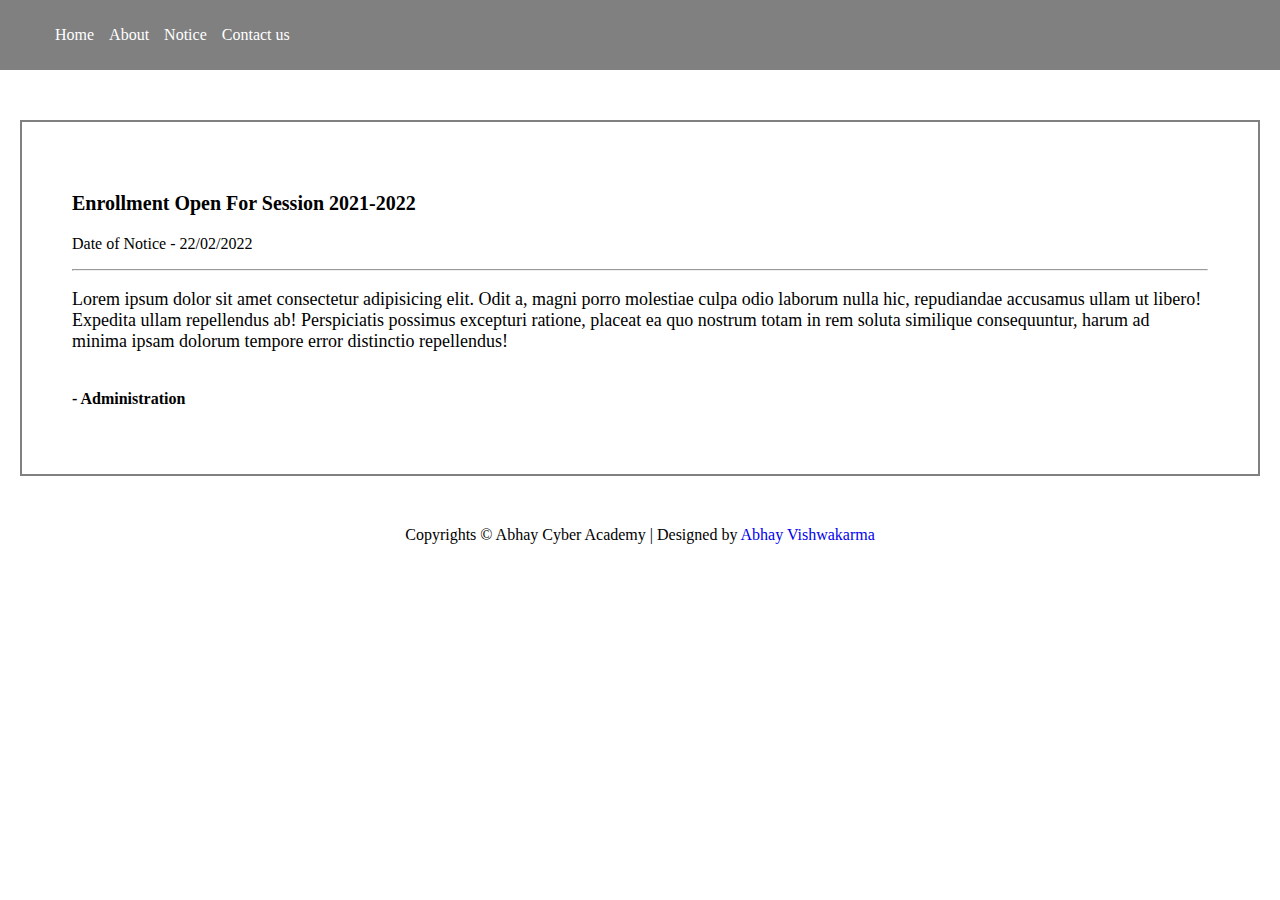
<file: index.html>
<html lang="en">
<head>
    <meta charset="UTF-8">
    <meta http-equiv="X-UA-Compatible" content="IE=edge">
    <meta name="viewport" content="width=device-width, initial-scale=1.0">
    <title><?php echo $title ?> - Abhay Cyber Academy</title>
    <link rel="stylesheet" href="notice.css">
</head>
<body>
    <nav>
        <ul class="navbar">
            <li class="nav-items"><a href="#">Home</a></li>
            <li class="nav-items"><a href="#">About</a></li>
            <li class="nav-items"><a href="#">Notice</a></li>
            <li class="nav-items"><a href="#">Contact us</a></li>
        </ul>
    </nav>
    <div class="main-screen">
        <p class="title">Enrollment Open For Session 2021-2022</p>
        <p> Date of Notice - 22/02/2022</p>
        <hr>
        <p class="breif">Lorem ipsum dolor sit amet consectetur adipisicing elit. Odit a, magni porro molestiae culpa odio laborum nulla hic, repudiandae accusamus ullam ut libero! Expedita ullam repellendus ab! Perspiciatis possimus excepturi ratione, placeat ea quo nostrum totam in rem soluta similique consequuntur, harum ad minima ipsam dolorum tempore error distinctio repellendus!</p>
        <p class="author">- Administration</p>
    </div>
    <footer>
        <p class="center">Copyrights &copy; Abhay Cyber Academy | Designed by <a href="https://github.com/Abhaysoft-inc">Abhay Vishwakarma</a></p>
    </footer>
</body>
</html>
</file>
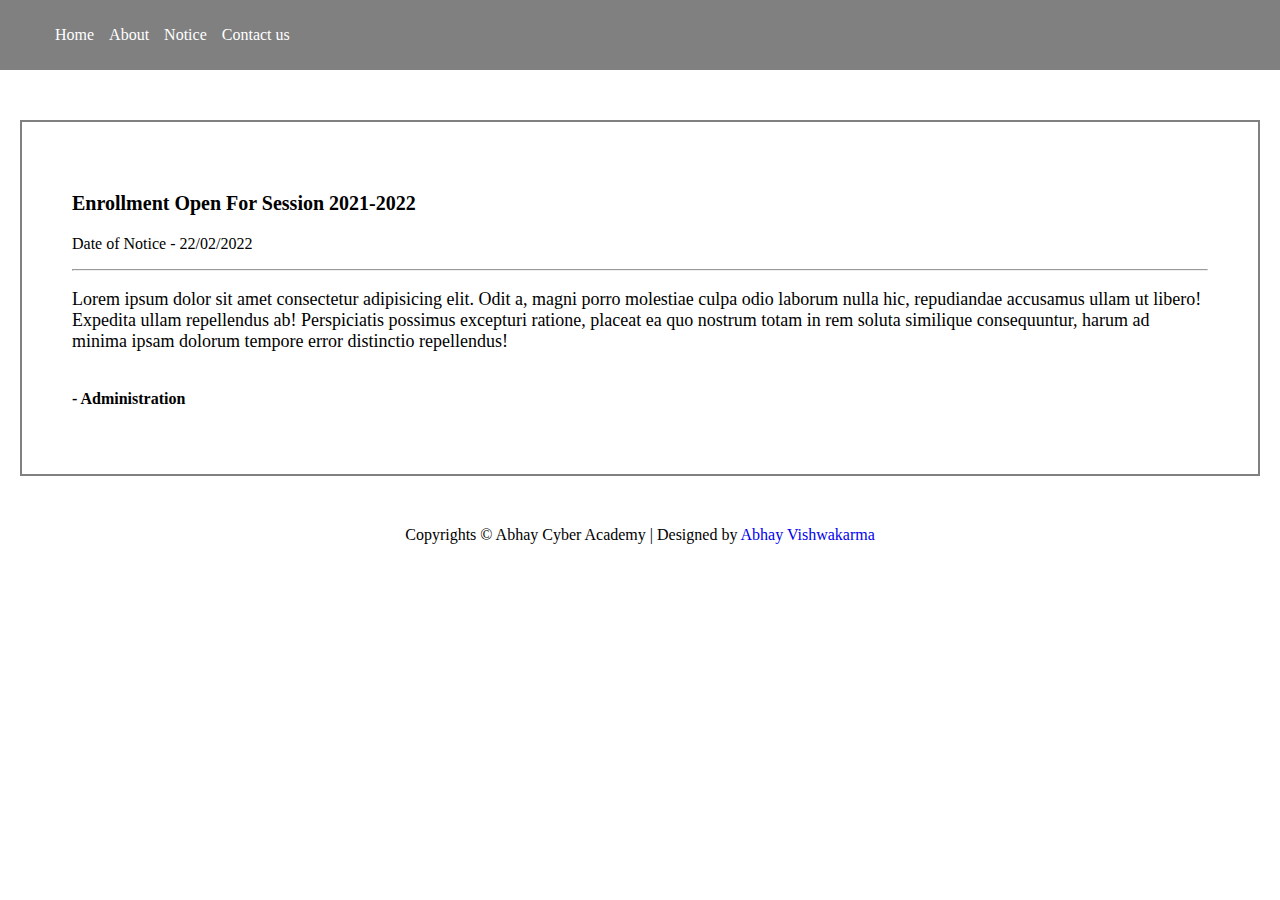
<file: notice.html>
<html lang="en">
<head>
    <meta charset="UTF-8">
    <meta http-equiv="X-UA-Compatible" content="IE=edge">
    <meta name="viewport" content="width=device-width, initial-scale=1.0">
    <title><?php echo $title ?> - Abhay Cyber Academy</title>
    <link rel="stylesheet" href="notice.css">
</head>
<body>
    <nav>
        <ul class="navbar">
            <li class="nav-items"><a href="#">Home</a></li>
            <li class="nav-items"><a href="#">About</a></li>
            <li class="nav-items"><a href="#">Notice</a></li>
            <li class="nav-items"><a href="#">Contact us</a></li>
        </ul>
    </nav>
    <div class="main-screen">
        <p class="title">Enrollment Open For Session 2021-2022</p>
        <p> Date of Notice - 22/02/2022</p>
        <hr>
        <p class="breif">Lorem ipsum dolor sit amet consectetur adipisicing elit. Odit a, magni porro molestiae culpa odio laborum nulla hic, repudiandae accusamus ullam ut libero! Expedita ullam repellendus ab! Perspiciatis possimus excepturi ratione, placeat ea quo nostrum totam in rem soluta similique consequuntur, harum ad minima ipsam dolorum tempore error distinctio repellendus!</p>
        <p class="author">- Administration</p>
    </div>
    <footer>
        <p class="center">Copyrights &copy; Abhay Cyber Academy | Designed by <a href="https://github.com/Abhaysoft-inc">Abhay Vishwakarma</a></p>
    </footer>
</body>
</html>
</file>
<file: notice.css>
@media(max-width:415px){
    .nav-items{
        display: none;
    }
    .main-screen{
        margin-left: 0;
        margin-right: 0;
        padding: 0;
    }

}
@media(min-width:1170px){
    .main-screen{
        width: auto;
    }

}
body{
    padding:0;
    margin: 0;
}
nav{
    background-color: gray;
    padding-top: 10px;
    padding-bottom: 10px;
}
nav ul{
    display: flex;
    flex-direction: row;
    flex-wrap: wrap;
}
nav .nav-items{
    list-style:none;
    margin-left: 15px;
}
nav .nav-items a{
    text-decoration: none;
    color: white;
}
.main-screen{
    width: auto;
    margin-left: 20px;
    margin-right: 20px;
    margin-top: 50px;
    margin-bottom: 50px;
    border: 2px solid gray;
    padding: 50px;
  }
  .title{
    font-size: 20px;
    font-weight: bolder;
  }
  .breif{
    font-size: 18px;
    
  }
  .author{
    font-weight: bold;
    padding-top: 20px;
  }
  .center{
      text-align: center;
  }
  .center a{
      text-decoration: none;
  }
</file>
